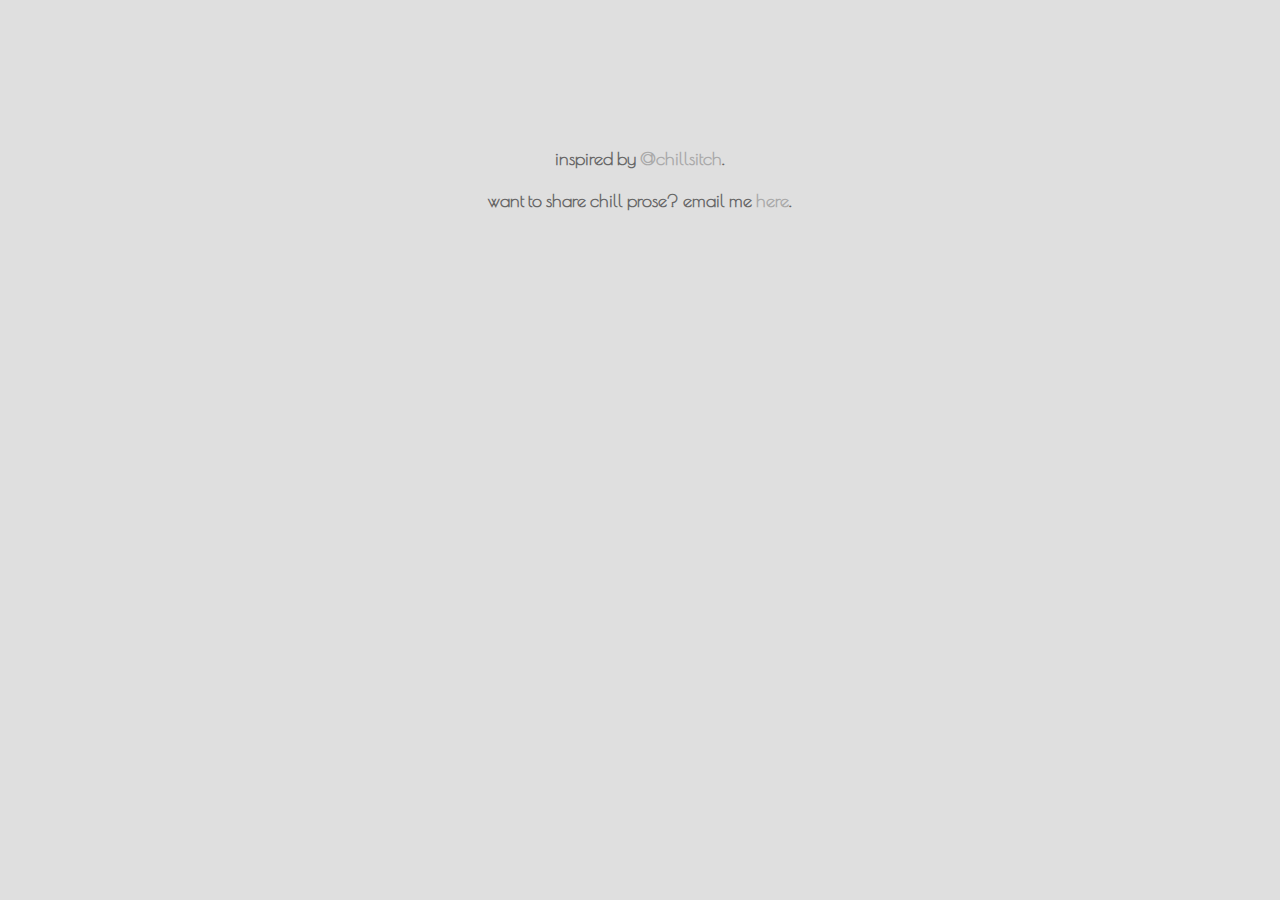
<file: src/index.html>
<!DOCTYPE html>
<html lang="en">

<head>
    <meta charset="UTF-8">
    <meta http-equiv="X-UA-Compatible" content="IE=edge">
    <meta name="viewport" content="width=device-width, initial-scale=1.0">
    <link rel="stylesheet" href="/src/styles/main.css">
    <title>chill.</title>
</head>

<body>
    <main>
        <div class="phraseFocus"></div>
        <div class="buttonFocus"></div>
    </main>
    <footer>
        inspired by <a href="https://twitter.com/chillsitch">@chillsitch</a>.<br><br>
        want to share chill prose?  email me <a href="mailto:colten_mayberry@pm.me">here</a>.
    </footer>
</body>
<script type="module" src="./scripts/main.js"></script>

</html>
</file>
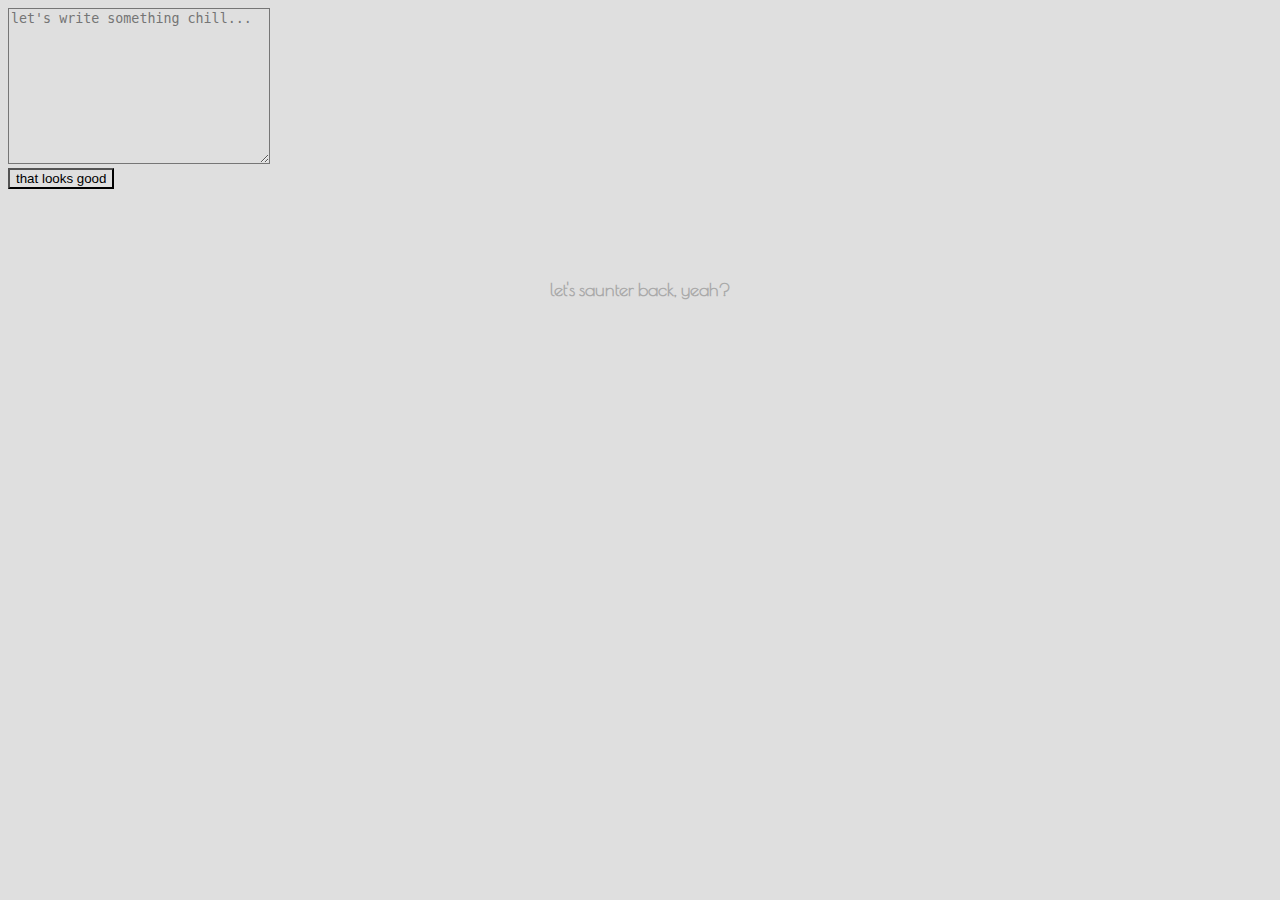
<file: src/add.html>
<!DOCTYPE html>
<html lang="en">

<head>
    <meta charset="UTF-8">
    <meta http-equiv="X-UA-Compatible" content="IE=edge">
    <meta name="viewport" content="width=device-width, initial-scale=1.0">
    <link rel="stylesheet" href="/src/styles/main.css">
    <title>chill.</title>
</head>

<body class="secondPage">
    <main>
        <div class="phraseInput">
            <textarea   name="phraseInputBox"
                        placeholder="let's write something chill..."
                        id="phraseInputBox"
                        cols="30"
                        rows="10"></textarea>
        </div>
        <div class="submitButtonFocus">
            <button id="submitButton">that looks good</button>
        </div>
    </main>
    <footer>
        <a href="index.html">let's saunter back, yeah?</a>
    </footer>
</body>
<script type="module" src="./scripts/main.js"></script>

</html>
</file>
<file: src/styles/main.css>
@import url('https://fonts.googleapis.com/css2?family=Poiret+One&display=swap');

* {
    background-color: rgb(223, 223, 223);
}

body {
    display: flex;
    flex-direction: column;
}

.phraseFocus {
    font-family: 'Poiret One';
    font-weight: 900;
    font-size: xx-large;
    text-align: center;
    color: rgb(49, 49, 49);
}

.buttonFocus {
    text-align: center;
    height: 50px;
}

#phraseButton {
    font-family: 'Poiret One';
    font-weight: 900;
    font-size: x-large;
    margin-top: 1em;
    width: 15%;
    height: 100%;
    color: rgb(49, 49, 49);
}

footer {
    font-family: 'Poiret One';
    font-weight: 850;
    font-size: large;
    margin-top: 5em;
    text-align: center;
    color: rgb(102, 102, 102);
}

footer a:link, footer a:visited {
    text-decoration: none;
    color: darkgrey;
}
</file>
